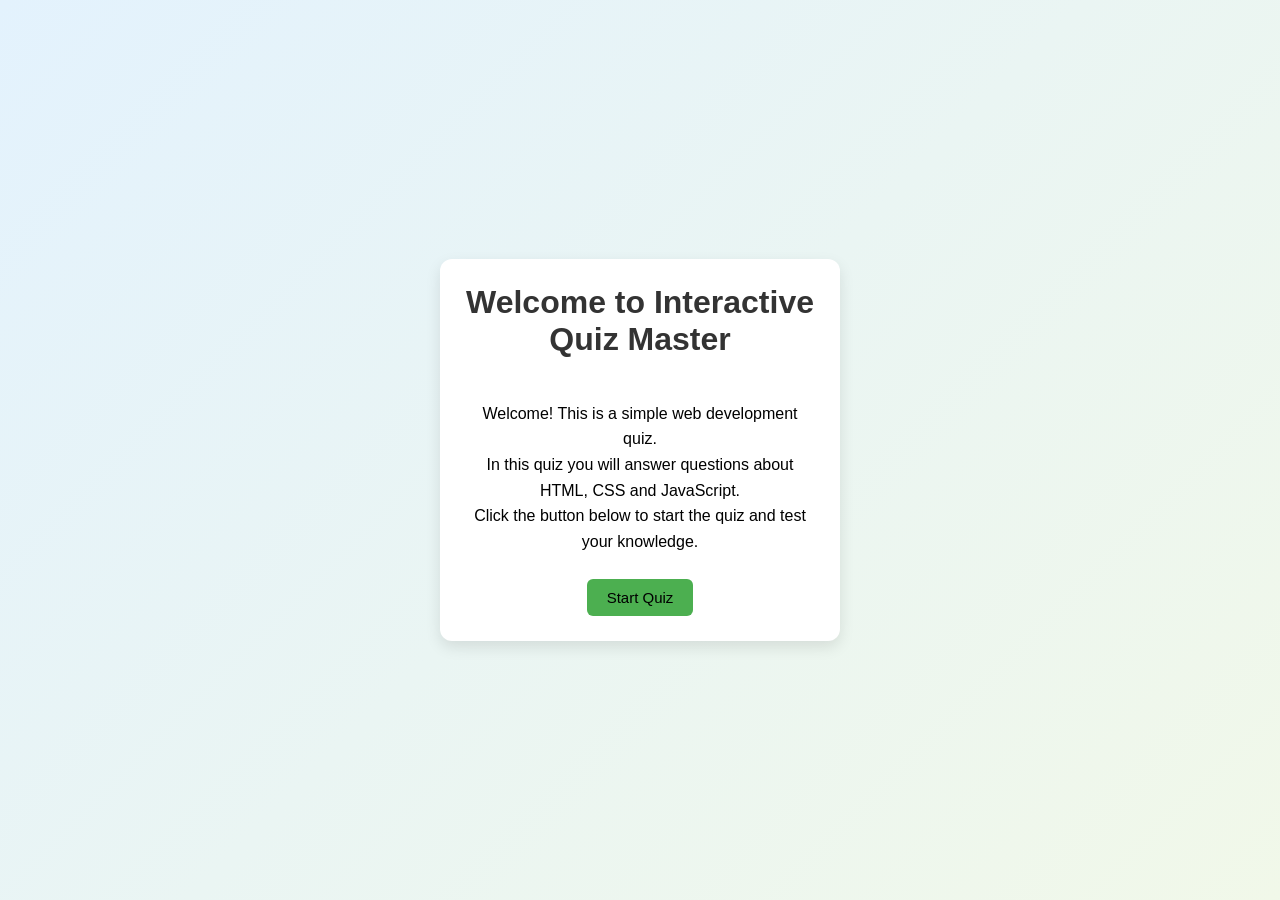
<file: index.html>
<!DOCTYPE html>
<html lang="en">
<head>
    <meta charset="UTF-8">
    <meta name="viewport" content="width=device-width, initial-scale=1.0">
    <title> Quize projext </title>
    <link rel="stylesheet" href="style.css">
</head>
<body>

    <div class="container">
    <h1>Welcome to Interactive Quiz Master</h1> <br> 

    <p>
Welcome! This is a simple web development quiz. <br>
In this quiz you will answer questions about HTML, CSS and JavaScript.<br>
Click the button below to start the quiz and test your knowledge.
</p>

    <a href="quiz.html">
        <button>Start Quiz</button>
    </a>
   
    </div>

</body>
</html>
</file>
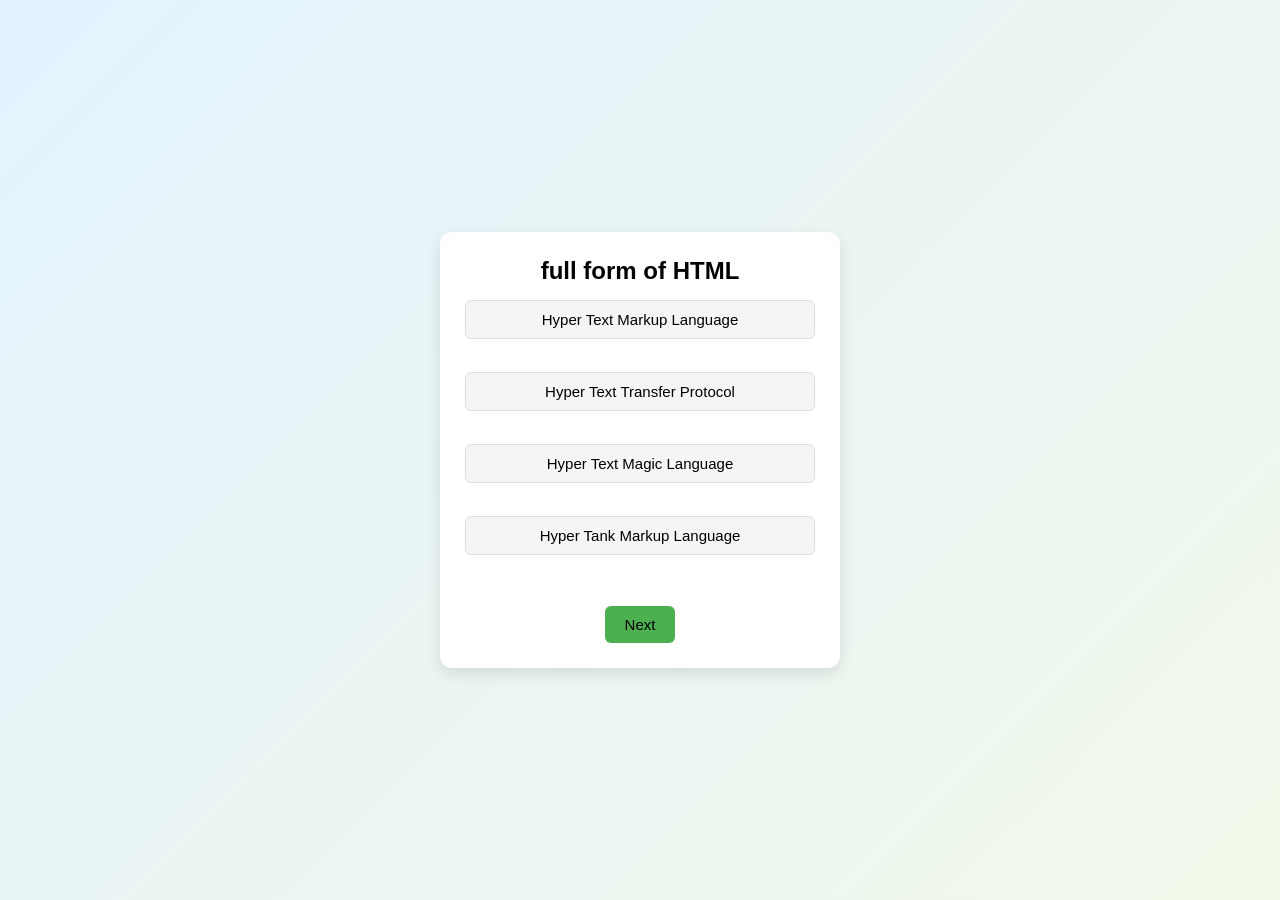
<file: quiz.html>
<!DOCTYPE html>
<html lang="en">
<head>
    <meta charset="UTF-8">
    <meta name="viewport" content="width=device-width, initial-scale=1.0">
    <title> Quize project </title>
    <link rel="stylesheet" href="style.css">
</head>
<body>

    <div class="quiz">
<h2 id="question"></h2>

    <div id="options"></div>

    <br>
    <button onclick="nextQuestion()">Next</button>

    </div>
    <script src="script.js"></script>

</body>
</html>
</file>
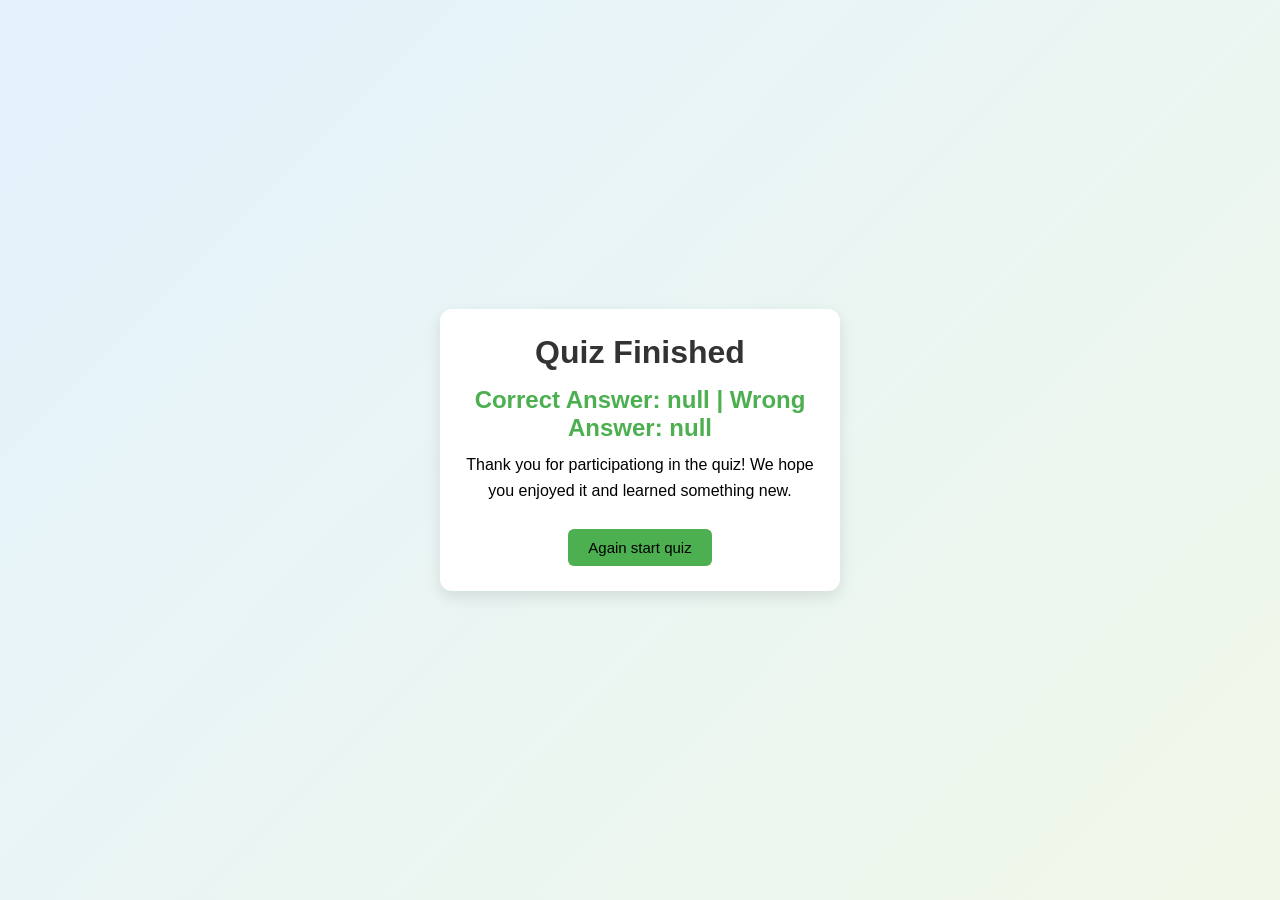
<file: results.html>
<!DOCTYPE html>
<html lang="en">
<head>
    <meta charset="UTF-8">
    <meta name="viewport" content="width=device-width, initial-scale=1.0">
    <title>Document</title>
    <link rel="stylesheet" href="style.css">
</head>
<body>
    
    <div class="result">
     <h1>Quiz Finished </h1>

    <h2 id="finalScore"></h2>

    <p>
Thank you for participationg in the quiz! 
We hope you enjoyed it and learned something new. 
</p> 

    <a href="index.html">
        <button> Again start quiz </button>
    </a>

    </div> 
    
    <script> 


let correct = localStorage.getItem("correct");
let wrong = localStorage.getItem("wrong");

document.getElementById("finalScore").innerText =
"Correct Answer: " + correct + " | Wrong Answer: " + wrong; 

</script>

</body>
</html>
</file>
<file: style.css>
*{
    margin:0;
    padding:0;
    box-sizing:border-box;
}

body{
    font-family: Arial, sans-serif;
    display:flex;
    justify-content:center;
    align-items:center;
    height:100vh;
    background: linear-gradient(135deg, #e3f2fd, #f1f8e9);
}


.container, .quiz, .result{
    width:400px;
    padding:25px;
    border-radius:12px;
    box-shadow:0 6px 15px rgba(0,0,0,0.1);
    text-align:center;
    background-color:#ffffff;
}
h1{
    color:#333;
    margin-bottom:15px;
}
p{
    margin:10px 0;
    line-height:1.6;
}
button{
    padding:10px 20px;
    margin-top:15px;
    background:#4CAF50;
    border:none;
    border-radius:6px;
    font-size:15px;
}
#options button{
    display:block;
    width:100%;
    padding:10px;
    border:1px solid #ddd;
    background:#f5f5f5;
}
.correct{
    background-color:#4CAF50 !important;
    color:white;
}
.wrong{
    background-color:#f44336 !important;
    color:white;
}
.result h2{
    color:#4CAF50;
    font-size:24px;
}
</file>
